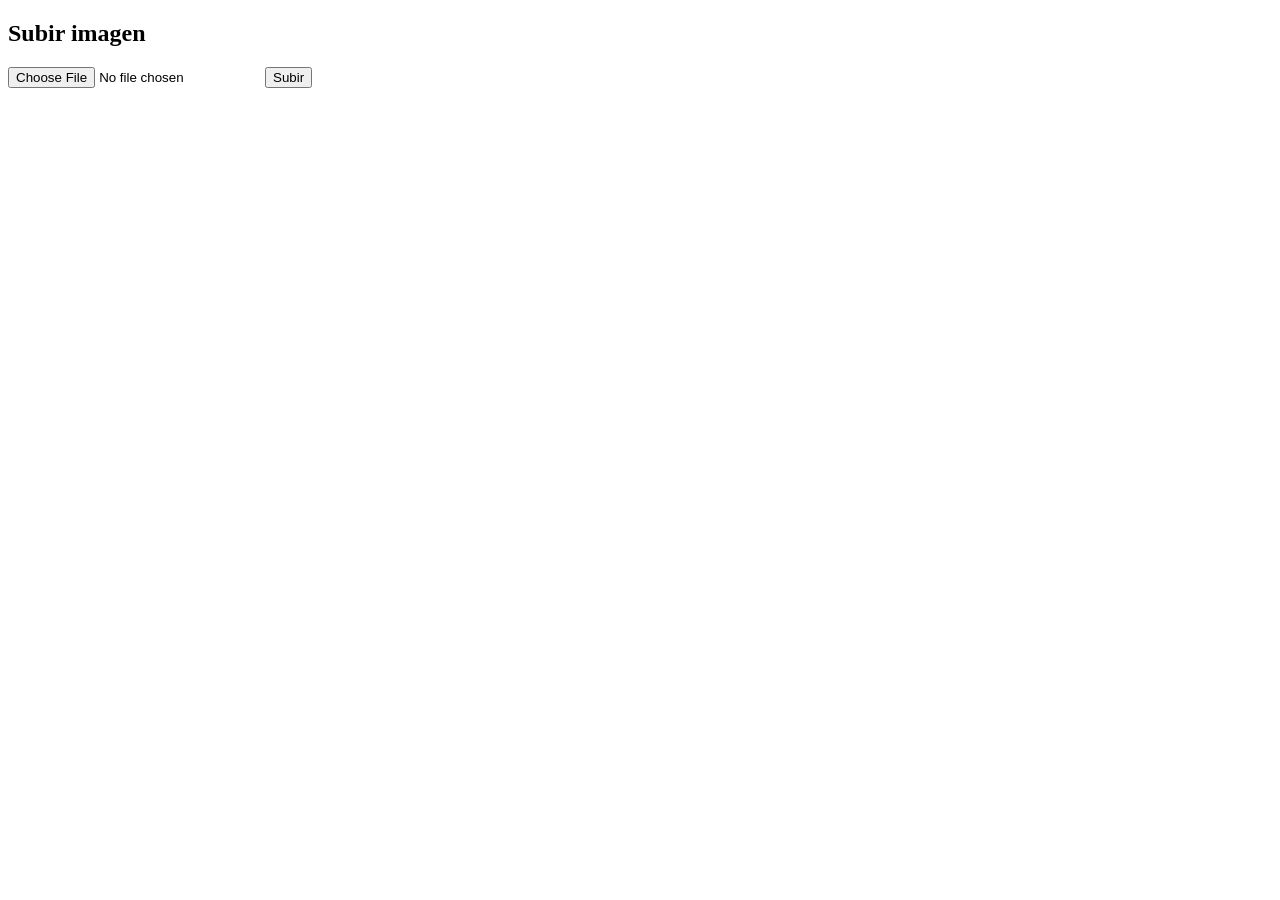
<file: galeria/index.html>
<!DOCTYPE html>
<html lang="es">
<head>
<meta charset="UTF-8">
<title>Galería</title>
</head>

<body>

<h2>Subir imagen</h2>

<form id="formCarrusel" method="post" enctype="multipart/form-data" action="php/subir.php">

    <!-- IMPORTANTE: name="imagen" -->
    <input type="file" id="imagen" name="imagen" required>

    <button type="submit">Subir</button>
</form>

<p id="mensaje"></p>

<div id="carouselInner"></div>

<script src="js/carrusel.js"></script>

</body>
</html>
</file>
